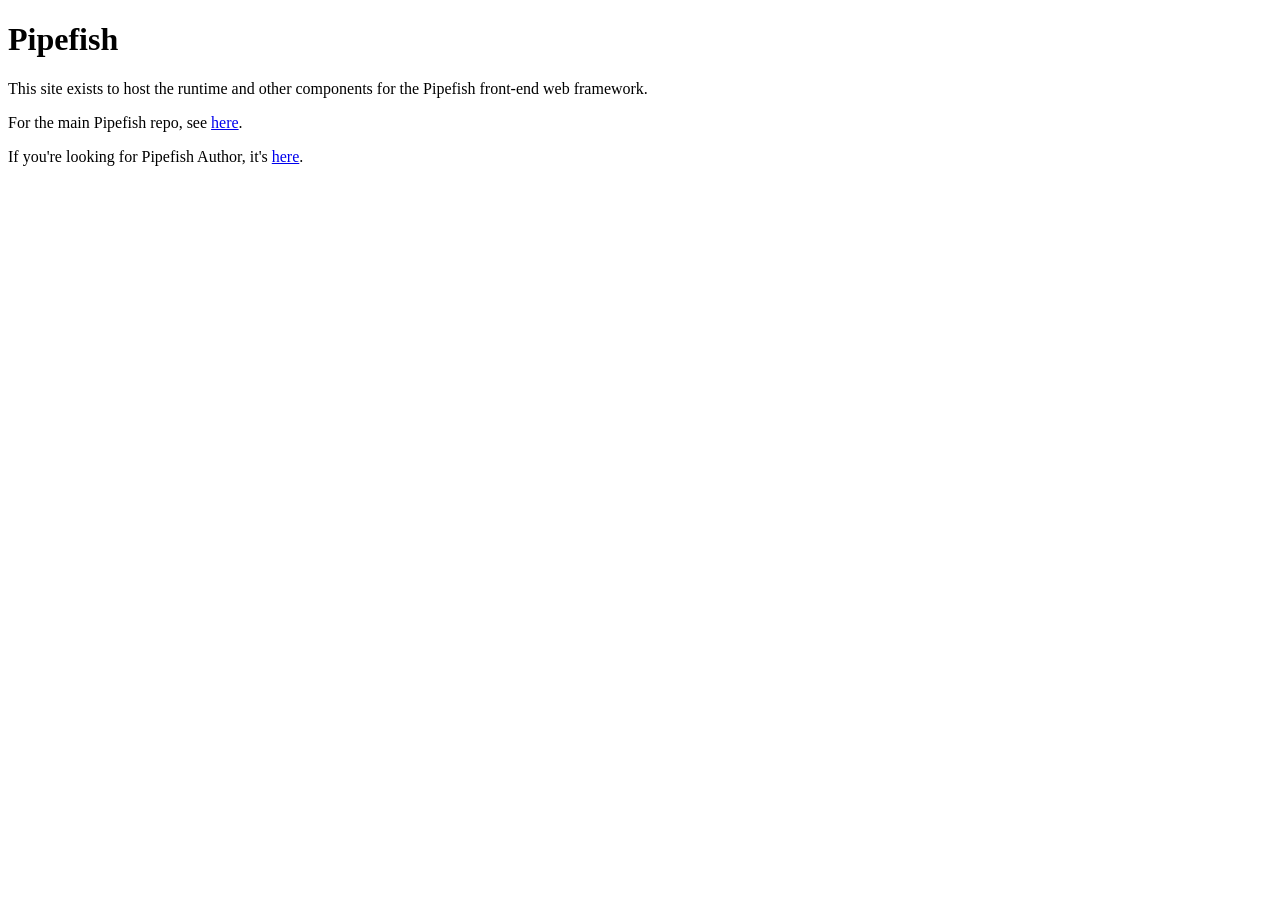
<file: web/index.html>
<!doctype html>
<html lang="en">
<head>
    <meta charset="utf-8">
    <meta name="viewport" content="width=device-width, initial-scale=1">
    <title>Pipefish</title>
</head>
<body>
    <h1>Pipefish</h1>
    <p>This site exists to host the runtime and other components for the Pipefish front-end web framework.</p>
    <p>For the main Pipefish repo, see <a href="https://github.com/pf-lang/pipefish">here</a>.</p>
    <p>If you're looking for Pipefish Author, it's <a href="https://pf-lang.github.io/pipefish/author/">here</a>.</p>
</body>
</html>
</file>
